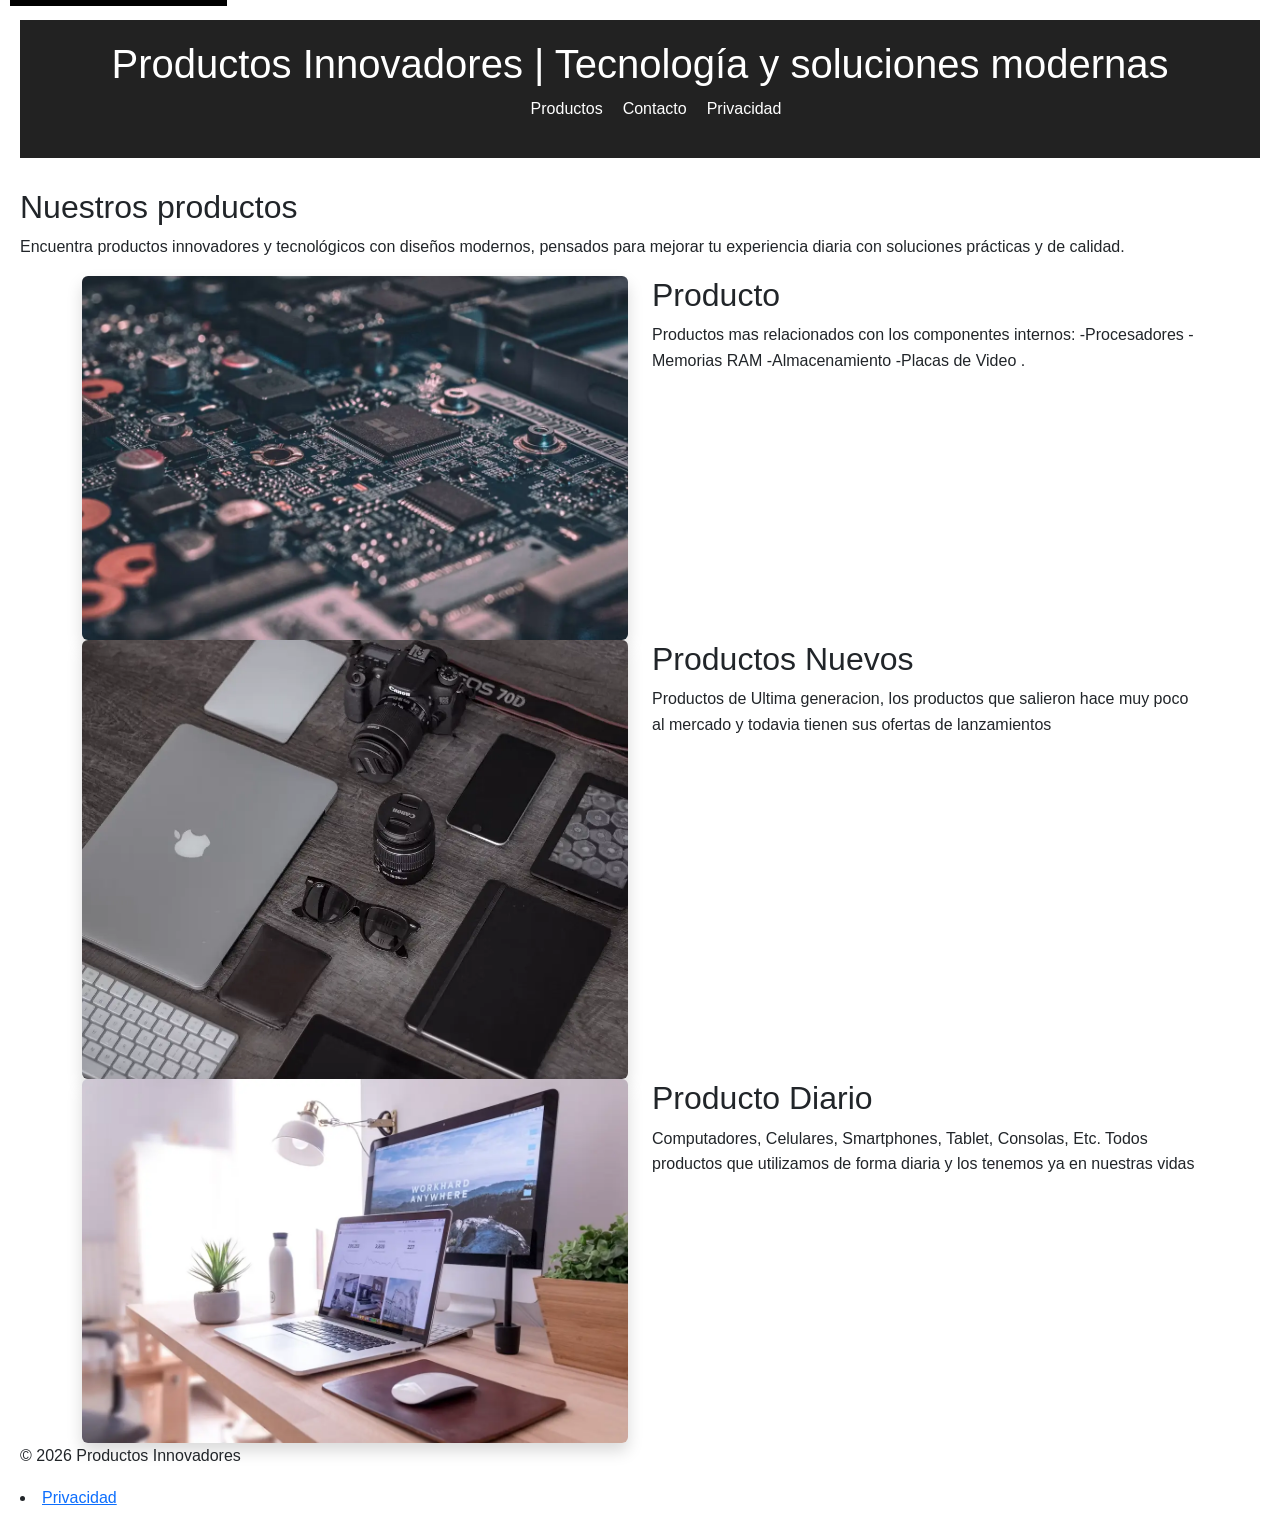
<file: index.html>
<!DOCTYPE html>

<html lang="es">

<head>
<link href="https://cdn.jsdelivr.net/npm/bootstrap@5.3.7/dist/css/bootstrap.min.css" rel="stylesheet">

<meta charset="UTF-8">


<meta name="viewport" content="width=device-width, initial-scale=1.0">


<title>
Productos Innovadores | Tecnología y soluciones modernas
</title>


<meta 
name="description"
content="Descubre productos innovadores y tecnológicos con diseños modernos, calidad superior y soluciones para tu día a día."
>


<meta 
name="keywords" 
content="productos, tecnología, innovación, calidad"
>


<meta name="author" content="Productos Innovadores">


<link rel="canonical" href="https://www.productosinnovadores.com/">


<link rel="stylesheet" href="css/styles.css">


</head>


<body>
<a class="skip-link" href="#contenido">
    Saltar al contenido principal
</a>

<header>
<h1>Productos Innovadores | Tecnología y soluciones modernas</h1>
<nav aria-label="Menú principal">

    <ul>
        <li>
            <a href="productos.html">Productos</a>
        </li>

        <li>
            <a href="contacto.html">Contacto</a>
        </li>

        <li>
            <a href="privacidad.html">Privacidad</a>
        </li>

    </ul>

</nav>
</header>
<main>
<section>
<h2>
Nuestros productos
</h2>
<p>
Encuentra productos innovadores y tecnológicos con diseños modernos, pensados para mejorar tu experiencia diaria con soluciones prácticas y de calidad.
</p>
<div class="container">

<div class="row">

<div class="col-md-6">

<img class="img-fluid rounded shadow" src="img/Tecnologico.webp">

</div>

<div class="col-md-6">

<h2>Producto</h2>

<p>Productos mas relacionados con los componentes internos:
    -Procesadores
    -Memorias RAM
    -Almacenamiento
    -Placas de Video
    .</p>

</div>

</div>

</div>



<div class="container">

<div class="row">

<div class="col-md-6">

<img class="img-fluid rounded shadow" src="img/Prod-modernos.webp">

</div>

<div class="col-md-6">

<h2>Productos Nuevos</h2>

<p>Productos de Ultima generacion, los productos que salieron hace muy poco al mercado y todavia tienen sus ofertas de lanzamientos</p>

</div>

</div>

</div>


<div class="container">

<div class="row">

<div class="col-md-6">

<img class="img-fluid rounded shadow" src="img/Prod-Uso-DIario.webp">

</div>

<div class="col-md-6">

<h2>Producto Diario</h2>

<p>Computadores, Celulares, Smartphones, Tablet, Consolas, Etc. Todos productos que utilizamos de forma diaria 
    y los tenemos ya en nuestras vidas
</p>

</div>

</div>

</div>
</section>


</main>



<footer>


<p>
© 2026 Productos Innovadores
</p>
<li>
                    <a href="privacidad.html">
                        Privacidad
                    </a>
                </li>

</footer>

<script src="https://cdn.jsdelivr.net/npm/bootstrap@5.3.7/dist/js/bootstrap.bundle.min.js"></script>
</body>


</html>
</file>
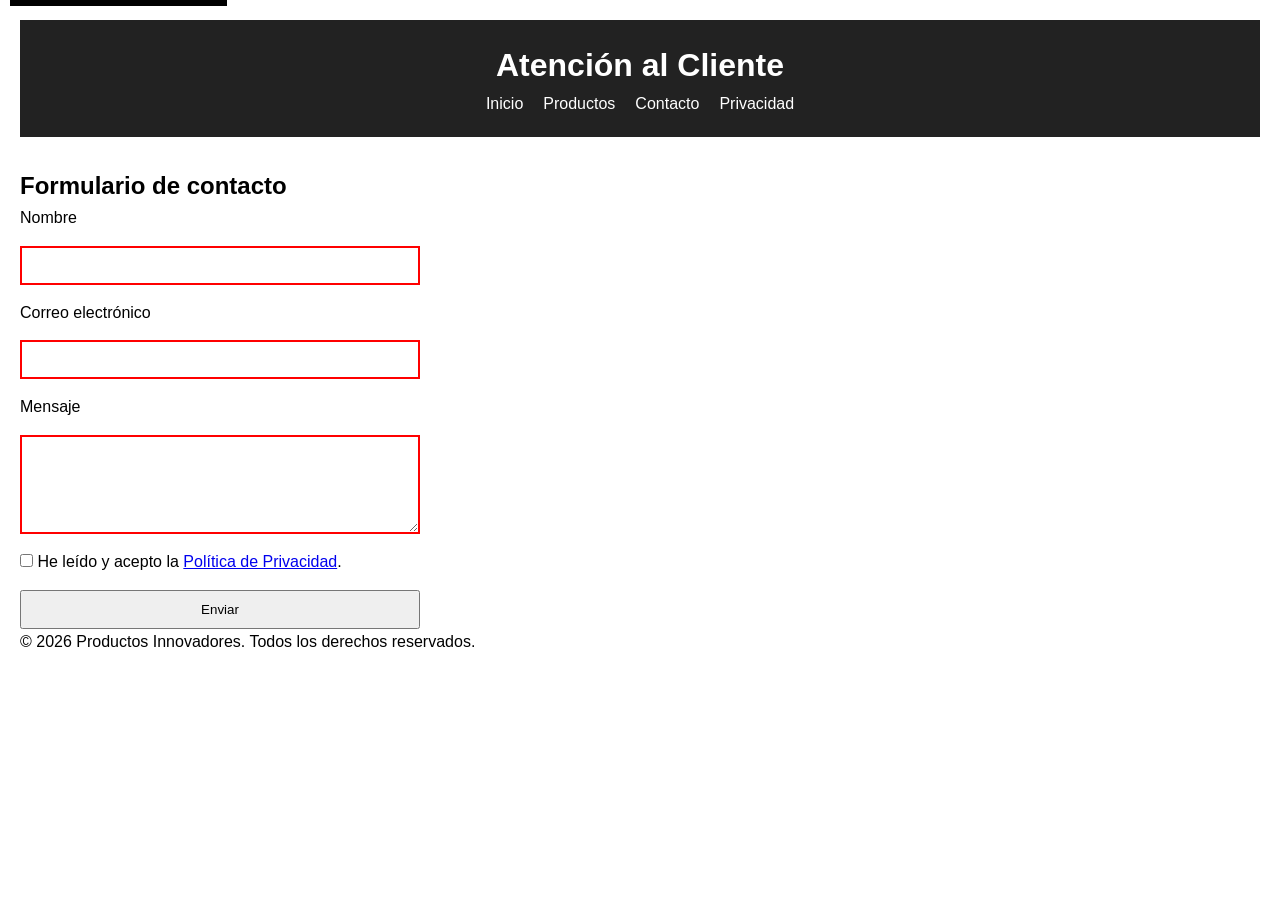
<file: contacto.html>
<!DOCTYPE html>
<html lang="es">

<head>

    <meta charset="UTF-8">

    <meta name="viewport" content="width=device-width, initial-scale=1.0">

    <title>Contacto | Atención al Cliente</title>

    <meta
        name="description"
        content="Contacta con Productos Innovadores para consultas, información y pedidos online.">

    <link rel="canonical" href="https://www.productosinnovadores.com/contacto.html">

    <link rel="stylesheet" href="css/styles.css">

</head>

<body>

    <a class="skip-link" href="#contenido">
        Saltar al contenido principal
    </a>

    <header>

        <h1>Atención al Cliente</h1>

        <nav aria-label="Menú principal">

    <ul>

        <li>
            <a href="index.html">Inicio</a>
        </li>

        <li>
            <a href="productos.html">Productos</a>
        </li>

        <li>
            <a href="contacto.html">Contacto</a>
        </li>

        <li>
            <a href="privacidad.html">Privacidad</a>
        </li>

    </ul>

</nav>

    </header>

    <main id="contenido">

        <h2>Formulario de contacto</h2>

        <form action="#" method="post">

            <label for="nombre">Nombre</label>
            <input
                type="text"
                id="nombre"
                name="nombre"
                autocomplete="name"
                required>

            <label for="email">Correo electrónico</label>
            <input
                type="email"
                id="email"
                name="email"
                autocomplete="email"
                required>

            <label for="mensaje">Mensaje</label>
            <textarea
                id="mensaje"
                name="mensaje"
                rows="5"
                required></textarea>

            <div class="form-check">

                <input
                    type="checkbox"
                    id="privacidad"
                    name="privacidad"
                    required>

                <label for="privacidad">
                    He leído y acepto la
                    <a href="privacidad.html">Política de Privacidad</a>.
                </label>

            </div>

            <button type="submit">
                Enviar
            </button>

        </form>

    </main>

    <footer>

        <p>&copy; 2026 Productos Innovadores. Todos los derechos reservados.</p>

    </footer>

</body>

</html>
</file>
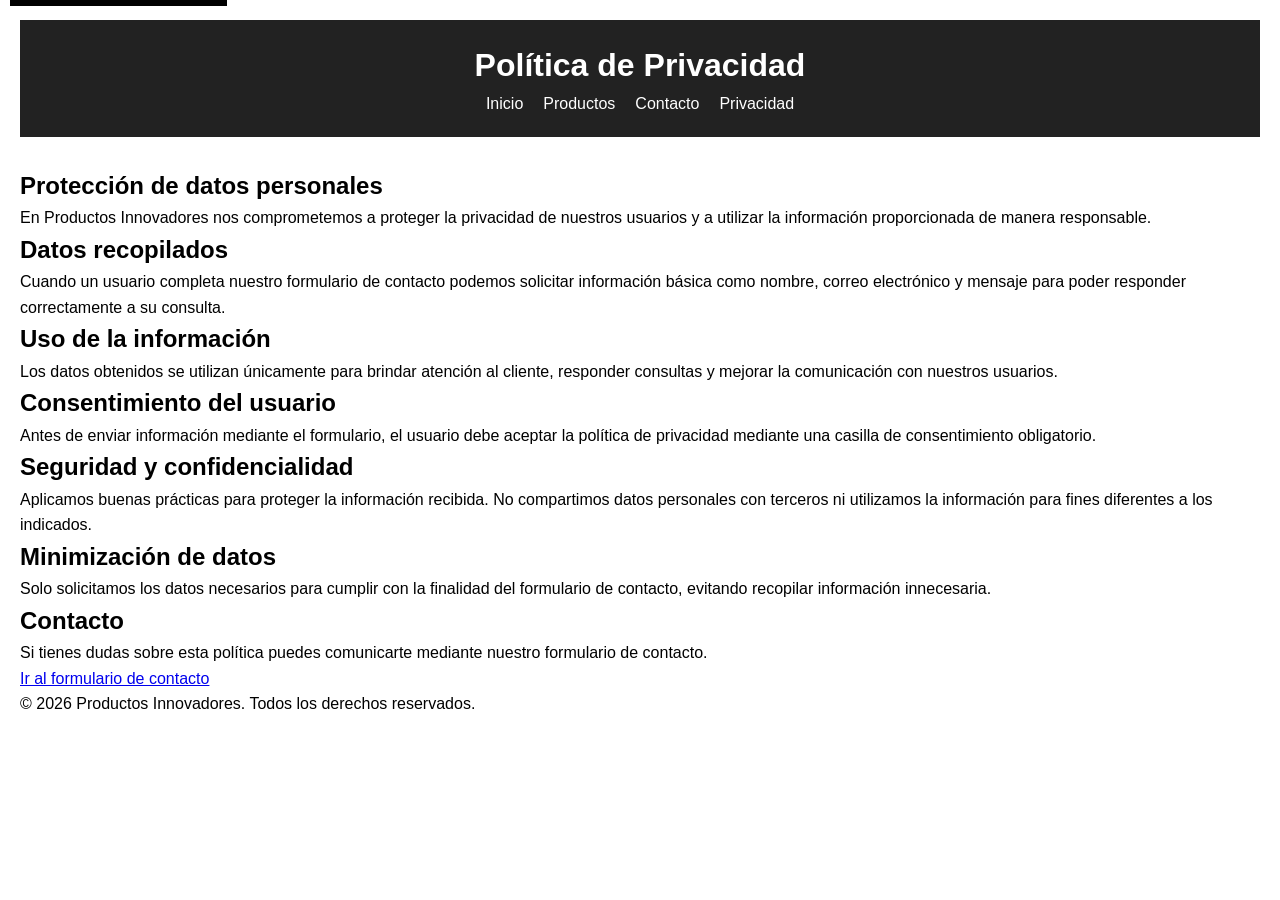
<file: privacidad.html>
<!DOCTYPE html>
<html lang="es">

<head>

    <meta charset="UTF-8">

    <meta name="viewport" content="width=device-width, initial-scale=1.0">

    <title>Política de Privacidad | Productos Innovadores</title>

    <meta name="description"
        content="Política de privacidad de Productos Innovadores sobre el uso y protección de datos de usuarios.">

    <link rel="stylesheet" href="css/styles.css">

</head>

<body>

    <a class="skip-link" href="#contenido">
        Saltar al contenido principal
    </a>


    <header>

        <h1>
            Política de Privacidad
        </h1>


        <nav aria-label="Menú principal">

            <ul>

                <li>
                    <a href="index.html">
                        Inicio
                    </a>
                </li>

                <li>
                    <a href="productos.html">
                        Productos
                    </a>
                </li>

                <li>
                    <a href="contacto.html">
                        Contacto
                    </a>
                </li>

                <li>
                    <a href="privacidad.html">
                        Privacidad
                    </a>
                </li>

            </ul>

        </nav>

    </header>


    <main id="contenido">

        <section>

            <h2>
                Protección de datos personales
            </h2>

            <p>
                En Productos Innovadores nos comprometemos a proteger la privacidad
                de nuestros usuarios y a utilizar la información proporcionada de
                manera responsable.
            </p>

        </section>


        <section>

            <h2>
                Datos recopilados
            </h2>

            <p>
                Cuando un usuario completa nuestro formulario de contacto podemos
                solicitar información básica como nombre, correo electrónico y
                mensaje para poder responder correctamente a su consulta.
            </p>

        </section>


        <section>

            <h2>
                Uso de la información
            </h2>

            <p>
                Los datos obtenidos se utilizan únicamente para brindar atención al
                cliente, responder consultas y mejorar la comunicación con nuestros
                usuarios.
            </p>

        </section>


        <section>

            <h2>
                Consentimiento del usuario
            </h2>

            <p>
                Antes de enviar información mediante el formulario, el usuario debe
                aceptar la política de privacidad mediante una casilla de
                consentimiento obligatorio.
            </p>

        </section>


        <section>

            <h2>
                Seguridad y confidencialidad
            </h2>

            <p>
                Aplicamos buenas prácticas para proteger la información recibida.
                No compartimos datos personales con terceros ni utilizamos la
                información para fines diferentes a los indicados.
            </p>

        </section>


        <section>

            <h2>
                Minimización de datos
            </h2>

            <p>
                Solo solicitamos los datos necesarios para cumplir con la finalidad
                del formulario de contacto, evitando recopilar información
                innecesaria.
            </p>

        </section>


        <section>

            <h2>
                Contacto
            </h2>

            <p>
                Si tienes dudas sobre esta política puedes comunicarte mediante
                nuestro formulario de contacto.
            </p>

            <a href="contacto.html">
                Ir al formulario de contacto
            </a>

        </section>


    </main>


    <footer>

        <p>
            &copy; 2026 Productos Innovadores. Todos los derechos reservados.
        </p>

    </footer>


</body>

</html>
</file>
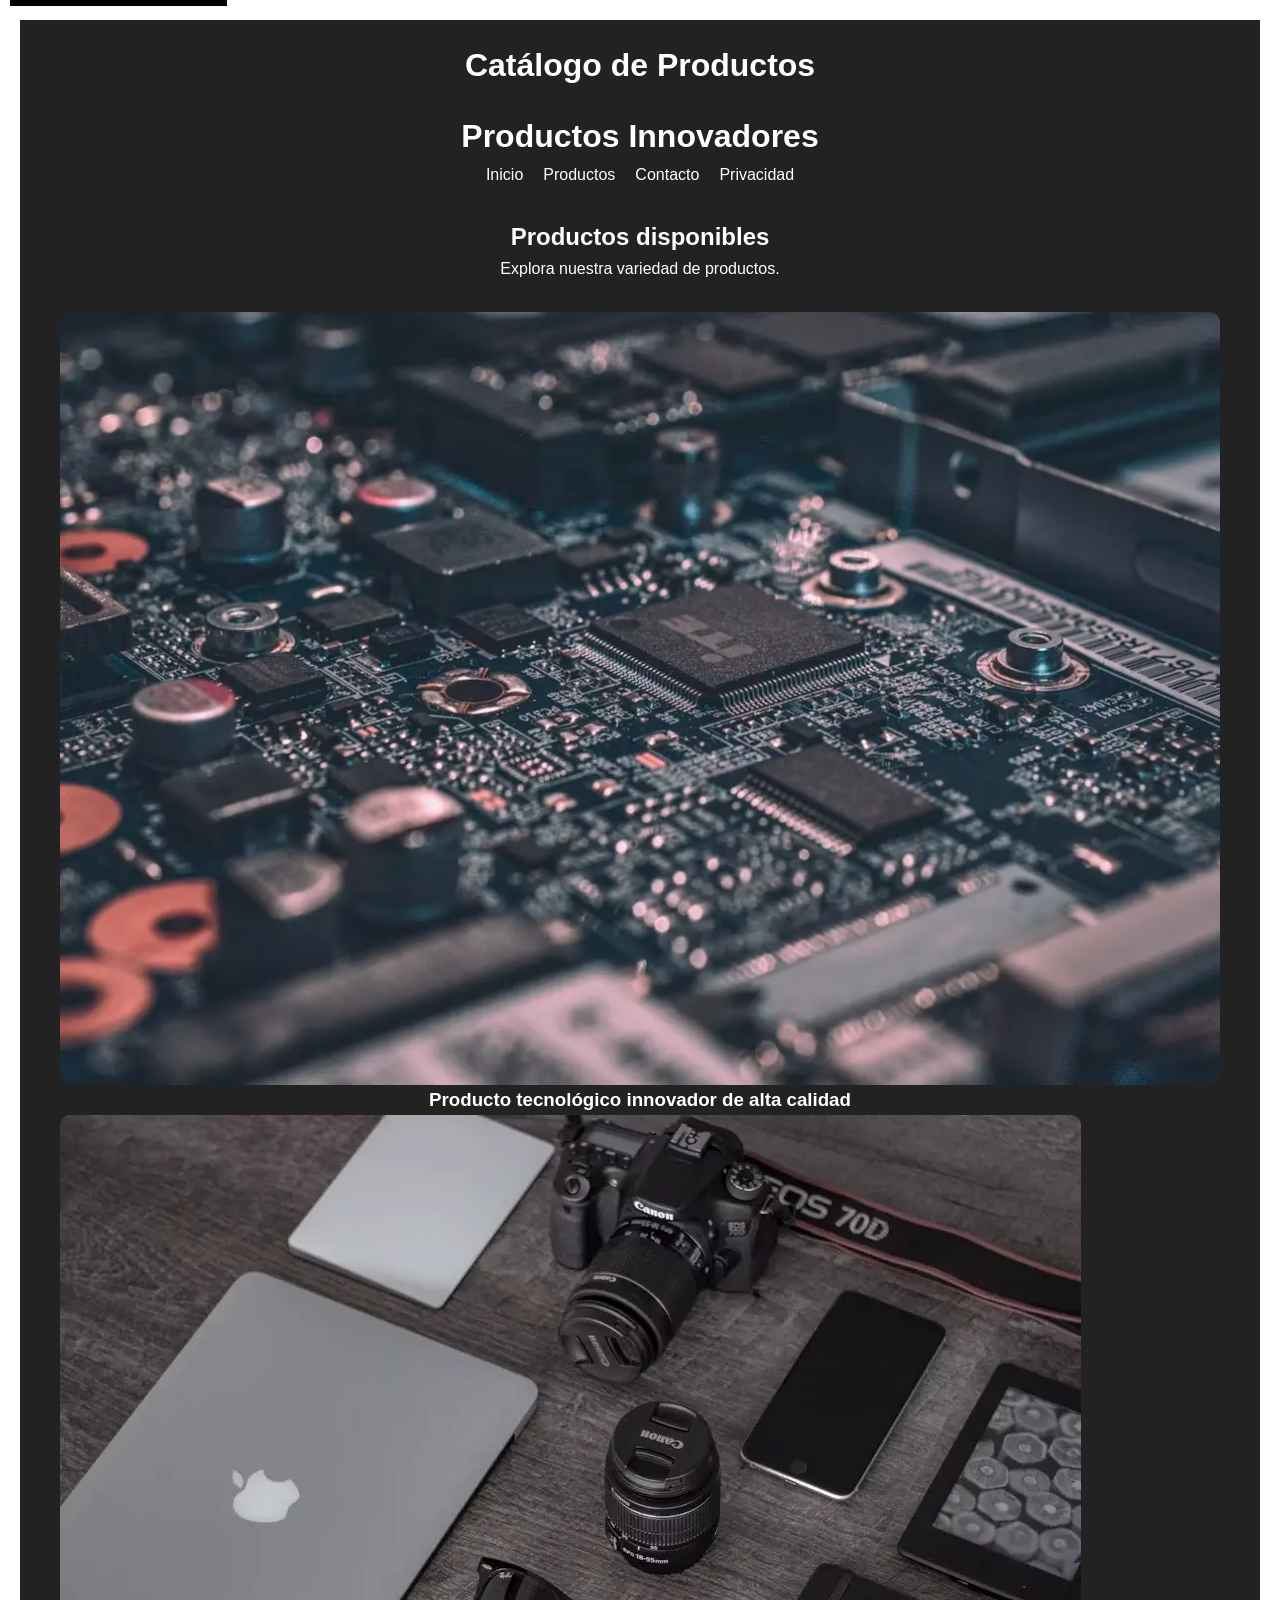
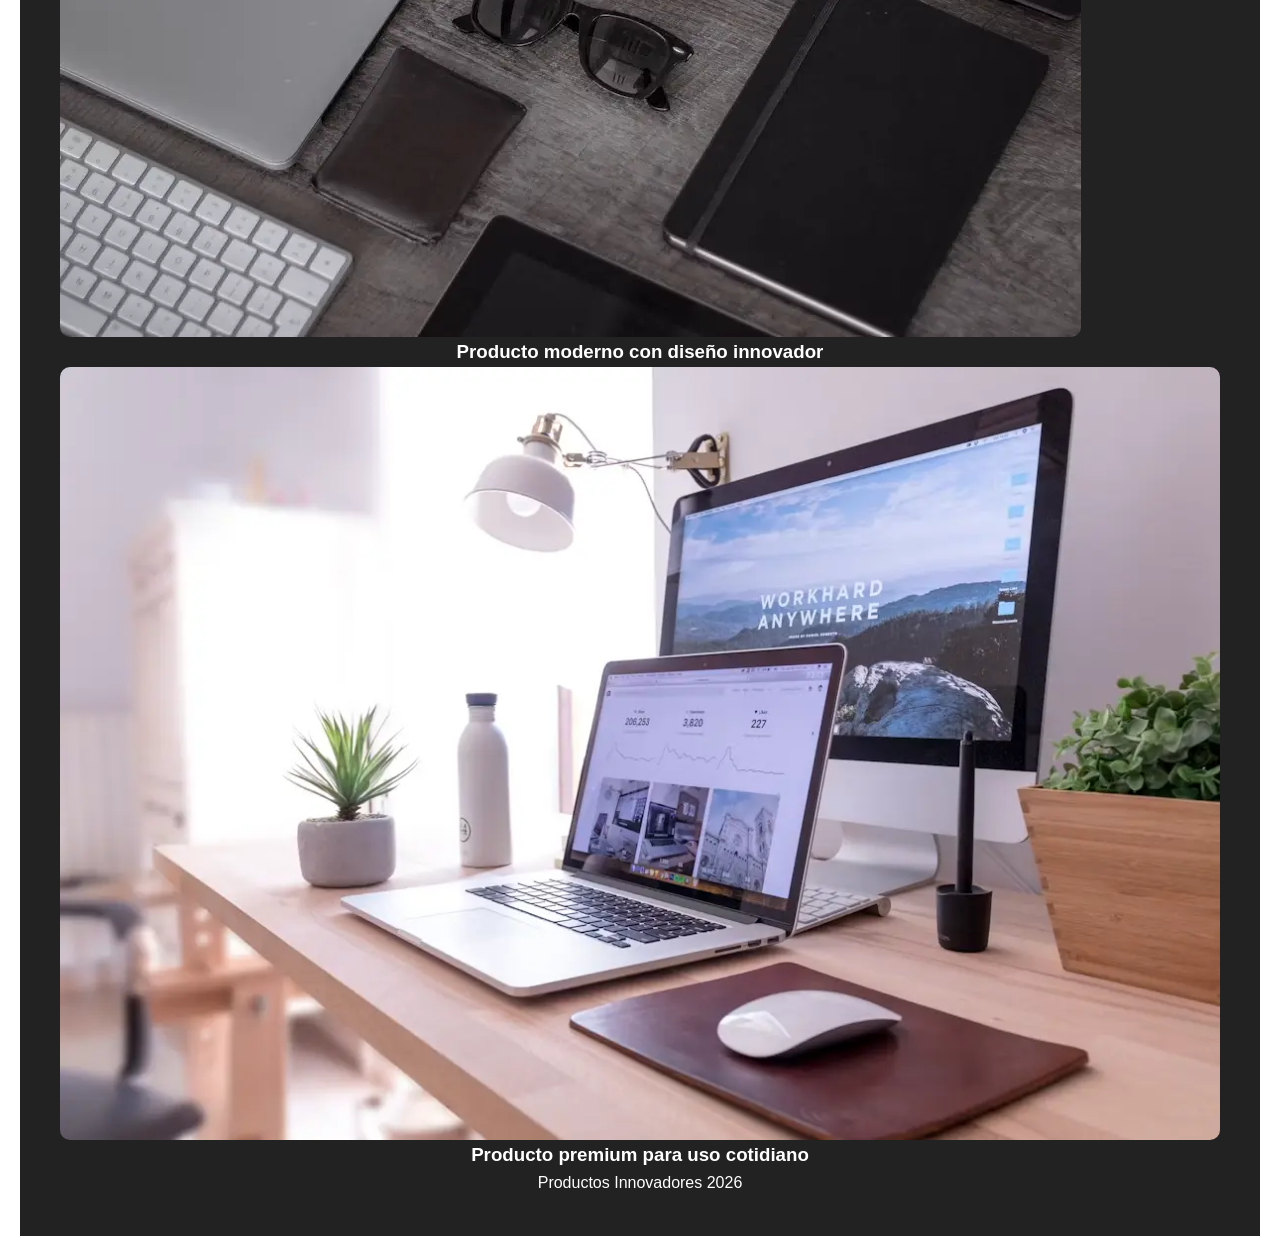
<file: productos.html>
<!DOCTYPE html>

<html lang="es">

<head>


<meta charset="UTF-8">


<meta name="viewport" content="width=device-width, initial-scale=1.0">


<title>
Productos | Productos Innovadores
</title>


<meta 
name="description"
content="Explora productos tecnológicos innovadores diseñados para mejorar tu experiencia."
>


<link rel="canonical" href="https://www.productosinnovadores.com/productos.html">


<link rel="stylesheet" href="css/styles.css">


</head>


<body>
    <a class="skip-link" href="#contenido">
    Saltar al contenido principal
</a>


<header>

<h1>
Catálogo de Productos
</h1>
<header>

<h1>
Productos Innovadores
</h1>


<nav aria-label="Menú principal">

    <ul>

        <li>
            <a href="index.html">Inicio</a>
        </li>

        <li>
            <a href="productos.html">Productos</a>
        </li>

        <li>
            <a href="contacto.html">Contacto</a>
        </li>

        <li>
            <a href="privacidad.html">Privacidad</a>
        </li>

    </ul>

</nav>

<main>
    <h2>Productos disponibles</h2>
    <p>Explora nuestra variedad de productos.</p>
</main>
<main>
    <section>
        <img 
            src="img/Tecnologico.webp"
            alt="Producto tecnológico innovador de alta calidad"
            loading="lazy">
            <H3>Producto tecnológico innovador de alta calidad</H3>
        <img 
            src="img/Prod-modernos.webp"
            alt="Producto moderno con diseño innovador"
            loading="lazy">
            <h3>Producto moderno con diseño innovador</h3>
        <img 
            src="img/Prod-Uso-DIario.webp"
            alt="Producto premium para uso cotidiano"
            loading="lazy">
            <h3>Producto premium para uso cotidiano</h3>
    </section>
</main>


<footer>

<p>
Productos Innovadores 2026
</p>

</footer>


</body>


</html>
</file>
<file: css/styles.css>
*{
margin:0;
padding:0;
box-sizing:border-box;
}


body{

font-family:Arial, sans-serif;

line-height:1.6;

padding:20px;

}



header{

background:#222;

color:white;

padding:20px;

text-align:center;

}



nav ul{

display:flex;

justify-content:center;

gap:20px;

list-style:none;

}



nav a{

color:white;

text-decoration:none;

}



main{

margin-top:30px;

}



img{

max-width:100%;

height:auto;

display:block;

object-fit:cover;

border-radius:10px;

}




form{

display:flex;

flex-direction:column;

gap:15px;

max-width:400px;

}



input, textarea, button{

padding:10px;

}



button{

cursor:pointer;

}
/* ================================
   RESPONSIVE DESIGN
================================ */


/* Tablets */

@media (max-width: 992px){

    nav ul{

        flex-wrap: wrap;
        justify-content: center;

    }


    main{

        padding:20px;

    }


    img{

        max-width:80%;

    }


}


/* Celulares */

@media (max-width: 576px){

    body{

        padding:10px;

    }


    header h1{

        font-size:24px;

    }


    nav ul{

        flex-direction:column;
        align-items:center;
        gap:10px;

    }


    main{

        width:100%;

    }


    img{

        width:100%;
        height:auto;

    }


    form{

        width:100%;

    }


    input,
    textarea,
    button{

        width:100%;

    }

}
/* ================================
   FOCUS ACCESSIBILITY
================================ */


a:focus-visible,
button:focus-visible,
input:focus-visible,
textarea:focus-visible{

    outline:3px solid #005fcc;

    outline-offset:3px;

}
.skip-link{

position:absolute;

top:-40px;

left:10px;

background:#000;

color:#fff;

padding:10px;

z-index:100;

}


.skip-link:focus{

top:10px;

}
input:valid,
textarea:valid {
    border: 2px solid green;
}

input:invalid,
textarea:invalid {
    border: 2px solid red;
}

input:focus,
textarea:focus {
    outline: none;
    border-color: #0d6efd;
    box-shadow: 0 0 5px rgba(13,110,253,.4);
}
</file>
